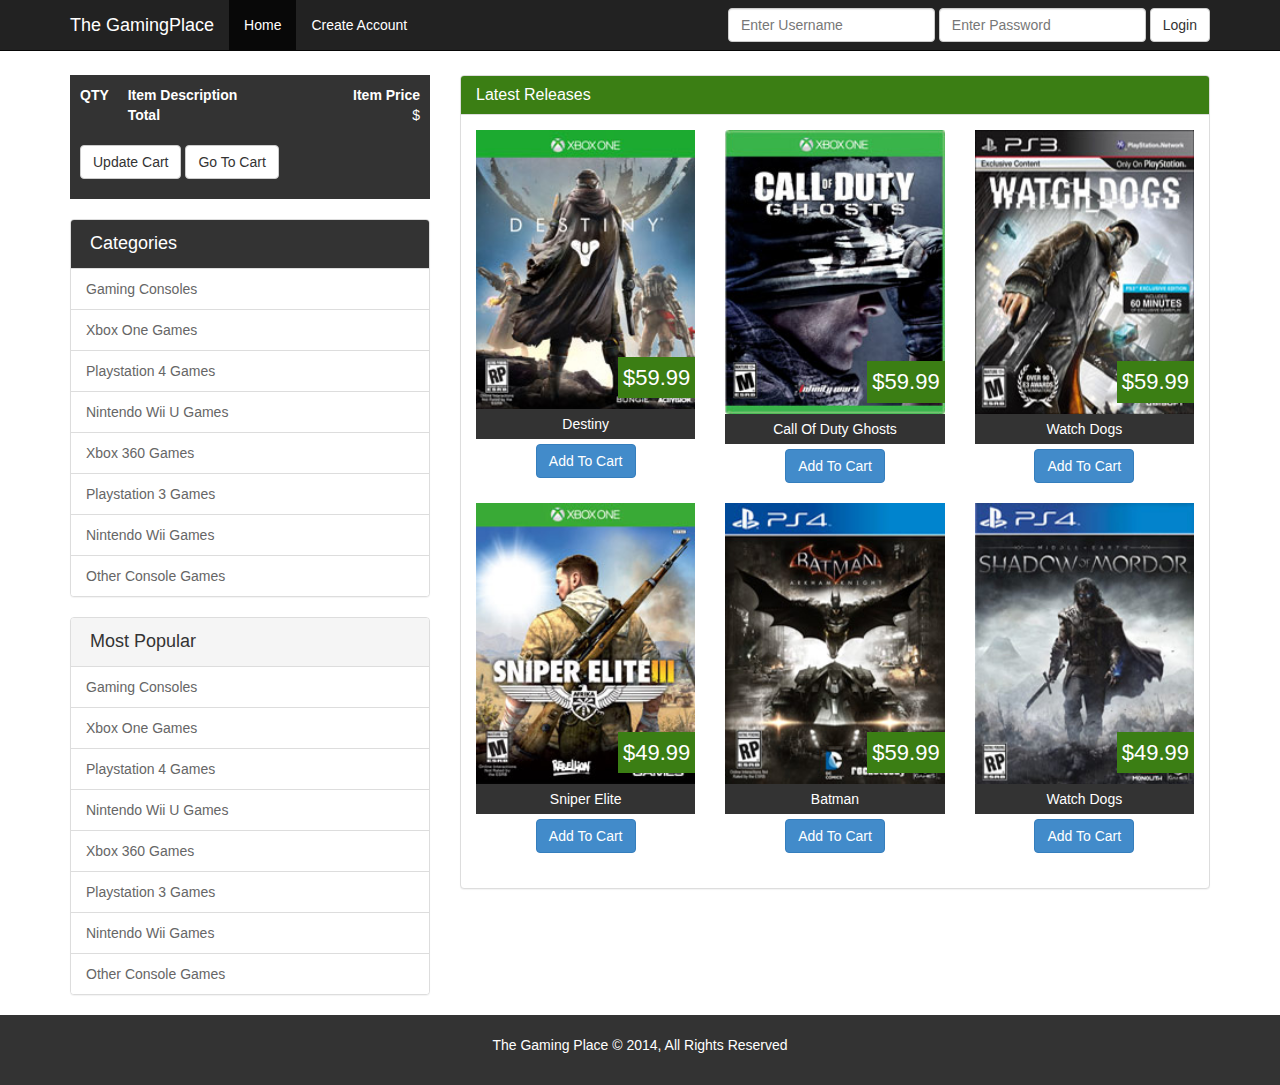
<file: index.html>
<!DOCTYPE html>
<html lang="en">
  <head>
    <meta charset="utf-8">
    <meta http-equiv="X-UA-Compatible" content="IE=edge">
    <meta name="viewport" content="width=device-width, initial-scale=1">
    <title>The GamingPlace</title>
    <!-- Bootstrap core CSS -->
    <link href="css/bootstrap.css" rel="stylesheet">
    <!-- Custom styles for this template -->
    <link href="css/custom.css" rel="stylesheet">
	<script src="https://ajax.googleapis.com/ajax/libs/jquery/1.11.1/jquery.min.js"></script>
    <script src="js/bootstrap.js"></script>
  </head>

  <body>

    <div class="navbar navbar-inverse navbar-fixed-top" role="navigation">
      <div class="container">
        <div class="navbar-header">
          <button type="button" class="navbar-toggle" data-toggle="collapse" data-target=".navbar-collapse">
            <span class="sr-only">Toggle navigation</span>
            <span class="icon-bar"></span>
            <span class="icon-bar"></span>
            <span class="icon-bar"></span>
          </button>
          <a class="navbar-brand" href="index.html">The GamingPlace</a>
        </div>
        <div class="collapse navbar-collapse">
          <ul class="nav navbar-nav">
            <li class="active"><a href="index.html">Home</a></li>
            <li><a href="register.html">Create Account</a></li>
          </ul>
		   <form class="navbar-form navbar-right">
				<div class="form-group">
					<input name="username" type="text" class="form-control" placeholder="Enter Username">
				</div>
				<div class="form-group">
					<input name="password" type="password" class="form-control" placeholder="Enter Password">
				</div>
        <button name="submit" type="submit" class="btn btn-default">Login</button>
      </form>
        </div><!--/.nav-collapse -->
      </div>
    </div>

    <div class="container">
		<div class="row">
			<div class="col-md-4">
				<div class="cart-block">
				<form action="cart/update" method="post">
					<table cellpadding="6" cellspacing="1" style="width:100%" border="0">
						<tr>
							<th>QTY</th>
							<th>Item Description</th>
							<th style="text-align:right">Item Price</th>
						</tr>
						<tr>
							<td></td>
							<td class="right"><strong>Total</strong></td>
							<td class="right" style="text-align:right">$</td>
						</tr>
					</table>
				<br>
				<p><button class="btn btn-default" type="submit">Update Cart</button> 
				<a class="btn btn-default" href="cart">Go To Cart</a></p>
			</form>
		</div>
		<div class="panel panel-default panel-list">
				<div class="panel-heading panel-heading-dark">
					 <h3 class="panel-title">
						Categories
					</h3>
				</div>
				<!-- List group -->
				<ul class="list-group">
					<li class="list-group-item"><a href="#">Gaming Consoles</a></li>
					<li class="list-group-item"><a href="#">Xbox One Games</a></li>
					<li class="list-group-item"><a href="#">Playstation 4 Games</a></li>
					<li class="list-group-item"><a href="#">Nintendo Wii U Games</a></li>
					<li class="list-group-item"><a href="#">Xbox 360 Games</a></li>
					<li class="list-group-item"><a href="#">Playstation 3 Games</a></li>
					<li class="list-group-item"><a href="#">Nintendo Wii Games</a></li>
					<li class="list-group-item"><a href="#">Other Console Games</a></li>
				</ul>
			</div>
			
			<div class="panel panel-default panel-list">
				<div class="panel-heading">
					 <h3 class="panel-title">
						Most Popular
					</h3>
				</div>
				<!-- List group -->
				<ul class="list-group">
					<li class="list-group-item"><a href="#">Gaming Consoles</a></li>
					<li class="list-group-item"><a href="#">Xbox One Games</a></li>
					<li class="list-group-item"><a href="#">Playstation 4 Games</a></li>
					<li class="list-group-item"><a href="#">Nintendo Wii U Games</a></li>
					<li class="list-group-item"><a href="#">Xbox 360 Games</a></li>
					<li class="list-group-item"><a href="#">Playstation 3 Games</a></li>
					<li class="list-group-item"><a href="#">Nintendo Wii Games</a></li>
					<li class="list-group-item"><a href="#">Other Console Games</a></li>
				</ul>
			</div>
			
			
		
			</div>
			<div class="col-md-8">
				<div class="panel panel-default">
				<div class="panel-heading panel-heading-green">
					<h3 class="panel-title">Latest Releases</h3>
				</div>
				<div class="panel-body">
					<div class="row">
				<div class="col-md-4 game">
					<div class="game-price">$59.99</div>
					<a href="product.html">
						<img src="images/game1.jpg" />
					</a>
					<div class="game-title">
						Destiny
					</div>
					<div class="game-add">
						<button class="btn btn-primary" type="submit">Add To Cart</button>
					</div>
				</div>
				<div class="col-md-4 game">
					<div class="game-price">$59.99</div>
					<a href="product.html">
						<img src="images/game2.jpg" />
					</a>
					<div class="game-title">
						Call Of Duty Ghosts
					</div>
					<div class="game-add">
						<button class="btn btn-primary" type="submit">Add To Cart</button>
					</div>
				</div>
				<div class="col-md-4 game">
					<div class="game-price">$59.99</div>
					<a href="product.html">
						<img src="images/game3.jpg" />
					</a>
					<div class="game-title">
						Watch Dogs
					</div>
					<div class="game-add">
						<button class="btn btn-primary" type="submit">Add To Cart</button>
					</div>
				</div>
				<div class="col-md-4 game">
					<div class="game-price">$49.99</div>
					<a href="product.html">
						<img src="images/game4.jpg" />
					</a>
					<div class="game-title">
						Sniper Elite
					</div>
					<div class="game-add">
						<button class="btn btn-primary" type="submit">Add To Cart</button>
					</div>
				</div>
				<div class="col-md-4 game">
					<div class="game-price">$59.99</div>
					<a href="product.html">
						<img src="images/game5.jpg" />
					</a>
					<div class="game-title">
						Batman
					</div>
					<div class="game-add">
						<button class="btn btn-primary" type="submit">Add To Cart</button>
					</div>
				</div>
				<div class="col-md-4 game">
					<div class="game-price">$49.99</div>
					<a href="product.html">
						<img src="images/game6.jpg" />
					</a>
					<div class="game-title">
						Watch Dogs
					</div>
					<div class="game-add">
						<button class="btn btn-primary" type="submit">Add To Cart</button>
					</div>
				</div>
			</div><!-- /.row -->
				</div>
			</div>
			</div>
		</div>
    </div><!-- /.container -->
	
	<div class="row footer">
		<div class="container">
			<p>The Gaming Place &copy; 2014, All Rights Reserved</p>
		</div>
	</div>

   
  </body>
</html>
</file>
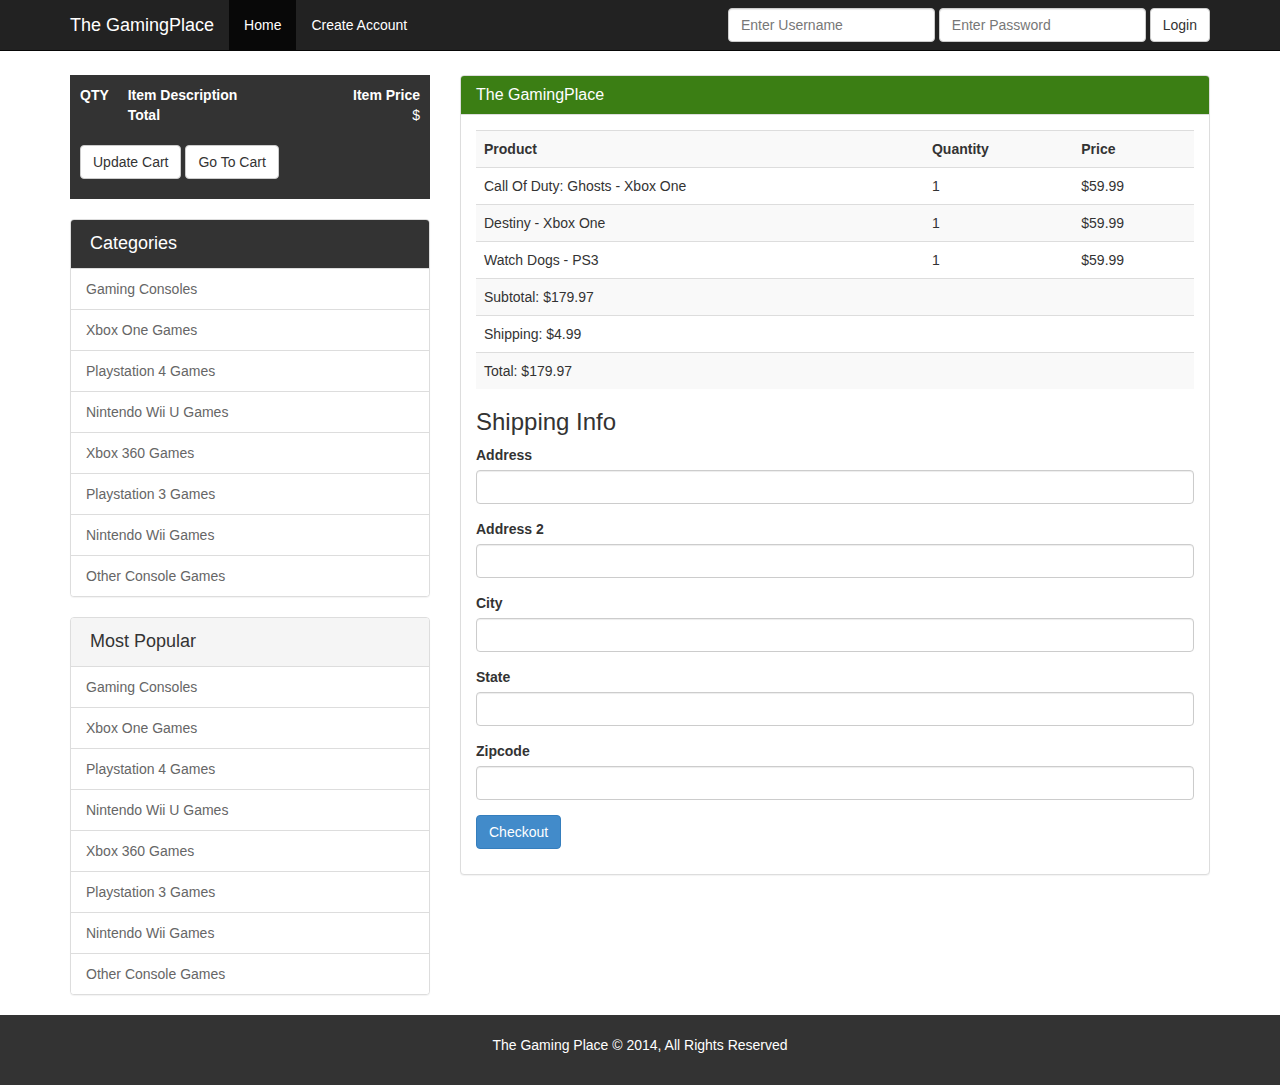
<file: cart.html>
<!DOCTYPE html>
<html lang="en">
  <head>
    <meta charset="utf-8">
    <meta http-equiv="X-UA-Compatible" content="IE=edge">
    <meta name="viewport" content="width=device-width, initial-scale=1">
    <title>The GamingPlace</title>
    <!-- Bootstrap core CSS -->
    <link href="css/bootstrap.css" rel="stylesheet">
    <!-- Custom styles for this template -->
    <link href="css/custom.css" rel="stylesheet">
	<script src="https://ajax.googleapis.com/ajax/libs/jquery/1.11.1/jquery.min.js"></script>
    <script src="js/bootstrap.js"></script>
  </head>

  <body>

    <div class="navbar navbar-inverse navbar-fixed-top" role="navigation">
      <div class="container">
        <div class="navbar-header">
          <button type="button" class="navbar-toggle" data-toggle="collapse" data-target=".navbar-collapse">
            <span class="sr-only">Toggle navigation</span>
            <span class="icon-bar"></span>
            <span class="icon-bar"></span>
            <span class="icon-bar"></span>
          </button>
          <a class="navbar-brand" href="index.html">The GamingPlace</a>
        </div>
        <div class="collapse navbar-collapse">
          <ul class="nav navbar-nav">
            <li class="active"><a href="index.html">Home</a></li>
            <li><a href="register.html">Create Account</a></li>
          </ul>
		   <form class="navbar-form navbar-right">
				<div class="form-group">
					<input name="username" type="text" class="form-control" placeholder="Enter Username">
				</div>
				<div class="form-group">
					<input name="password" type="password" class="form-control" placeholder="Enter Password">
				</div>
        <button name="submit" type="submit" class="btn btn-default">Login</button>
      </form>
        </div><!--/.nav-collapse -->
      </div>
    </div>

    <div class="container">
		<div class="row">
			<div class="col-md-4">
				<div class="cart-block">
				<form action="cart/update" method="post">
					<table cellpadding="6" cellspacing="1" style="width:100%" border="0">
						<tr>
							<th>QTY</th>
							<th>Item Description</th>
							<th style="text-align:right">Item Price</th>
						</tr>
						<tr>
							<td></td>
							<td class="right"><strong>Total</strong></td>
							<td class="right" style="text-align:right">$</td>
						</tr>
					</table>
				<br>
				<p><button class="btn btn-default" type="submit">Update Cart</button> 
				<a class="btn btn-default" href="cart">Go To Cart</a></p>
			</form>
		</div>
		<div class="panel panel-default panel-list">
				<div class="panel-heading panel-heading-dark">
					 <h3 class="panel-title">
						Categories
					</h3>
				</div>
				<!-- List group -->
				<ul class="list-group">
					<li class="list-group-item"><a href="#">Gaming Consoles</a></li>
					<li class="list-group-item"><a href="#">Xbox One Games</a></li>
					<li class="list-group-item"><a href="#">Playstation 4 Games</a></li>
					<li class="list-group-item"><a href="#">Nintendo Wii U Games</a></li>
					<li class="list-group-item"><a href="#">Xbox 360 Games</a></li>
					<li class="list-group-item"><a href="#">Playstation 3 Games</a></li>
					<li class="list-group-item"><a href="#">Nintendo Wii Games</a></li>
					<li class="list-group-item"><a href="#">Other Console Games</a></li>
				</ul>
			</div>
			
			<div class="panel panel-default panel-list">
				<div class="panel-heading">
					 <h3 class="panel-title">
						Most Popular
					</h3>
				</div>
				<!-- List group -->
				<ul class="list-group">
					<li class="list-group-item"><a href="#">Gaming Consoles</a></li>
					<li class="list-group-item"><a href="#">Xbox One Games</a></li>
					<li class="list-group-item"><a href="#">Playstation 4 Games</a></li>
					<li class="list-group-item"><a href="#">Nintendo Wii U Games</a></li>
					<li class="list-group-item"><a href="#">Xbox 360 Games</a></li>
					<li class="list-group-item"><a href="#">Playstation 3 Games</a></li>
					<li class="list-group-item"><a href="#">Nintendo Wii Games</a></li>
					<li class="list-group-item"><a href="#">Other Console Games</a></li>
				</ul>
			</div>
			
			
		
			</div>
			<div class="col-md-8">
				<div class="panel panel-default">
				<div class="panel-heading panel-heading-green">
					<h3 class="panel-title">The GamingPlace</h3>
				</div>
				<div class="panel-body">
					<table class="table table-striped">
						<tr>
							<th>Product</th>
							<th>Quantity</th>
							<th>Price</th>
						</tr>
						<tr>
							<td>Call Of Duty: Ghosts - Xbox One</td>
							<td>1</td>
							<td>$59.99</td>
						</tr>
						<tr>
							<td>Destiny - Xbox One</td>
							<td>1</td>
							<td>$59.99</td>
						</tr>
						<tr>
							<td>Watch Dogs - PS3</td>
							<td>1</td>
							<td>$59.99</td>
						</tr>
						
						<tr>
							<td colspan="3" class="cart-subtotal">
								Subtotal: $179.97
							</td>
						</tr>
						<tr>
							<td colspan="3" class="cart-shipping">
								Shipping: $4.99
							</td>
						</tr>
						<tr>
							<td colspan="3" class="cart-total">
								Total: $179.97
							</td>
						</tr>
					</table>
					<h3>Shipping Info</h3>
			<div class="form-group">
				<label>Address</label>
				<input type="text" class="form-control" name="address">
			</div>
			<div class="form-group">
				<label>Address 2</label>
				<input type="text" class="form-control" name="address2">
			</div>
			<div class="form-group">
				<label>City</label>
				<input type="text" class="form-control" name="city">
			</div>
			<div class="form-group">
				<label>State</label>
				<input type="text" class="form-control" name="state">
			</div>
			<div class="form-group">
				<label>Zipcode</label>
				<input type="text" class="form-control" name="zipcode">
			</div>
		<p><button class="btn btn-primary" type="submit" name="submit">Checkout</button></p>	
				</div>
			</div>
			</div>
		</div>
    </div><!-- /.container -->
	
	<div class="row footer">
		<div class="container">
			<p>The Gaming Place &copy; 2014, All Rights Reserved</p>
		</div>
	</div>

   
  </body>
</html>
</file>
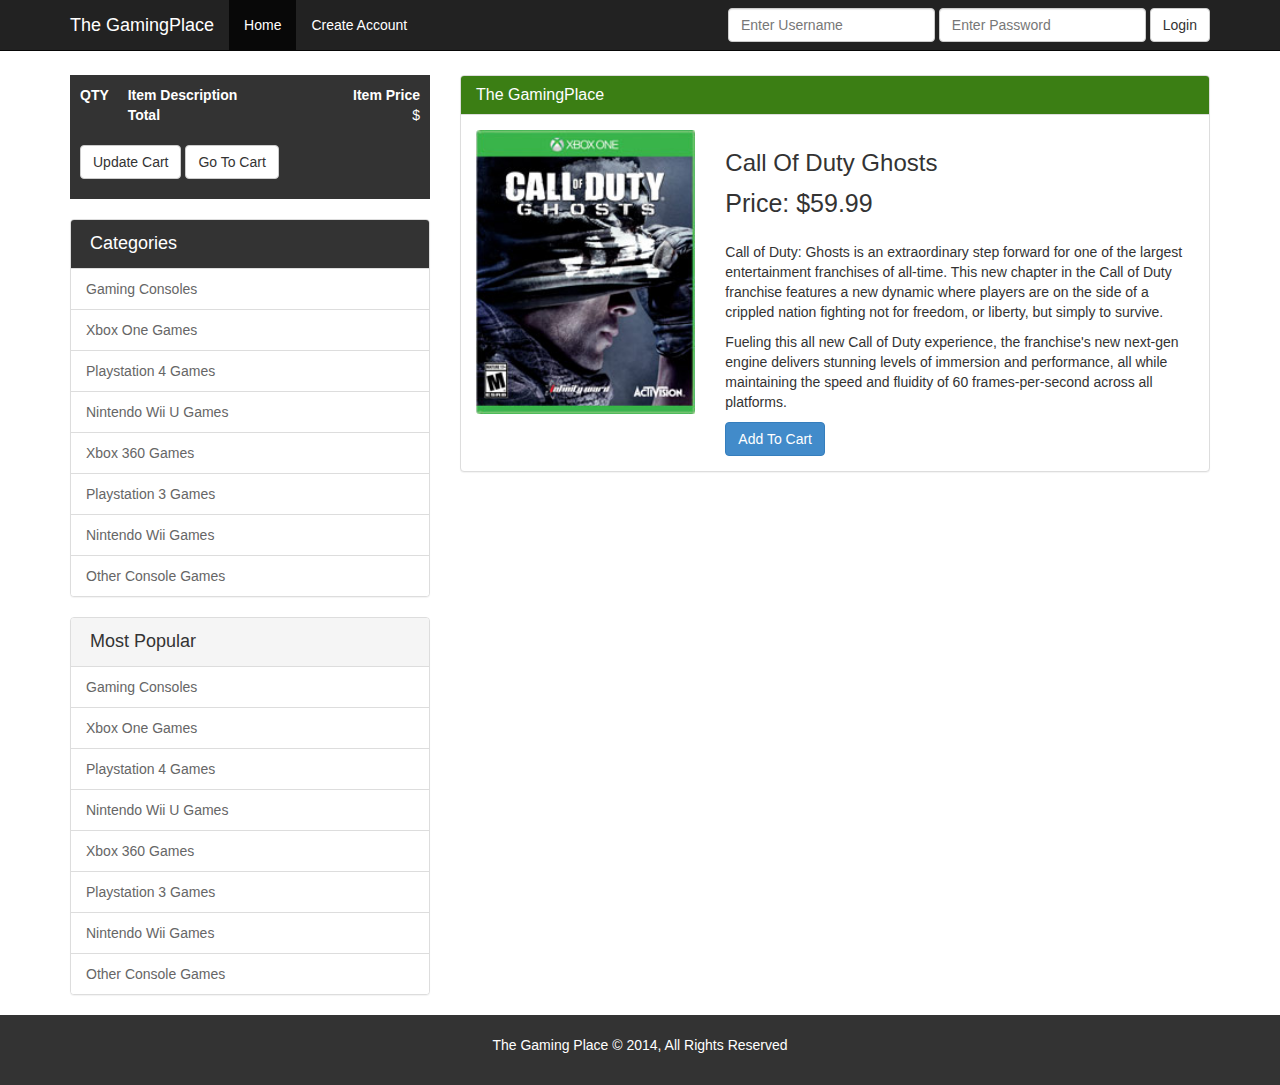
<file: product.html>
<!DOCTYPE html>
<html lang="en">
  <head>
    <meta charset="utf-8">
    <meta http-equiv="X-UA-Compatible" content="IE=edge">
    <meta name="viewport" content="width=device-width, initial-scale=1">
    <title>The GamingPlace</title>
    <!-- Bootstrap core CSS -->
    <link href="css/bootstrap.css" rel="stylesheet">
    <!-- Custom styles for this template -->
    <link href="css/custom.css" rel="stylesheet">
	<script src="https://ajax.googleapis.com/ajax/libs/jquery/1.11.1/jquery.min.js"></script>
    <script src="js/bootstrap.js"></script>
  </head>

  <body>

    <div class="navbar navbar-inverse navbar-fixed-top" role="navigation">
      <div class="container">
        <div class="navbar-header">
          <button type="button" class="navbar-toggle" data-toggle="collapse" data-target=".navbar-collapse">
            <span class="sr-only">Toggle navigation</span>
            <span class="icon-bar"></span>
            <span class="icon-bar"></span>
            <span class="icon-bar"></span>
          </button>
          <a class="navbar-brand" href="index.html">The GamingPlace</a>
        </div>
        <div class="collapse navbar-collapse">
          <ul class="nav navbar-nav">
            <li class="active"><a href="index.html">Home</a></li>
            <li><a href="register.html">Create Account</a></li>
          </ul>
		   <form class="navbar-form navbar-right">
				<div class="form-group">
					<input name="username" type="text" class="form-control" placeholder="Enter Username">
				</div>
				<div class="form-group">
					<input name="password" type="password" class="form-control" placeholder="Enter Password">
				</div>
        <button name="submit" type="submit" class="btn btn-default">Login</button>
      </form>
        </div><!--/.nav-collapse -->
      </div>
    </div>

    <div class="container">
		<div class="row">
			<div class="col-md-4">
				<div class="cart-block">
				<form action="cart/update" method="post">
					<table cellpadding="6" cellspacing="1" style="width:100%" border="0">
						<tr>
							<th>QTY</th>
							<th>Item Description</th>
							<th style="text-align:right">Item Price</th>
						</tr>
						<tr>
							<td></td>
							<td class="right"><strong>Total</strong></td>
							<td class="right" style="text-align:right">$</td>
						</tr>
					</table>
				<br>
				<p><button class="btn btn-default" type="submit">Update Cart</button> 
				<a class="btn btn-default" href="cart">Go To Cart</a></p>
			</form>
		</div>
		<div class="panel panel-default panel-list">
				<div class="panel-heading panel-heading-dark">
					 <h3 class="panel-title">
						Categories
					</h3>
				</div>
				<!-- List group -->
				<ul class="list-group">
					<li class="list-group-item"><a href="#">Gaming Consoles</a></li>
					<li class="list-group-item"><a href="#">Xbox One Games</a></li>
					<li class="list-group-item"><a href="#">Playstation 4 Games</a></li>
					<li class="list-group-item"><a href="#">Nintendo Wii U Games</a></li>
					<li class="list-group-item"><a href="#">Xbox 360 Games</a></li>
					<li class="list-group-item"><a href="#">Playstation 3 Games</a></li>
					<li class="list-group-item"><a href="#">Nintendo Wii Games</a></li>
					<li class="list-group-item"><a href="#">Other Console Games</a></li>
				</ul>
			</div>
			
			<div class="panel panel-default panel-list">
				<div class="panel-heading">
					 <h3 class="panel-title">
						Most Popular
					</h3>
				</div>
				<!-- List group -->
				<ul class="list-group">
					<li class="list-group-item"><a href="#">Gaming Consoles</a></li>
					<li class="list-group-item"><a href="#">Xbox One Games</a></li>
					<li class="list-group-item"><a href="#">Playstation 4 Games</a></li>
					<li class="list-group-item"><a href="#">Nintendo Wii U Games</a></li>
					<li class="list-group-item"><a href="#">Xbox 360 Games</a></li>
					<li class="list-group-item"><a href="#">Playstation 3 Games</a></li>
					<li class="list-group-item"><a href="#">Nintendo Wii Games</a></li>
					<li class="list-group-item"><a href="#">Other Console Games</a></li>
				</ul>
			</div>
			
			
		
			</div>
			<div class="col-md-8">
				<div class="panel panel-default">
				<div class="panel-heading panel-heading-green">
					<h3 class="panel-title">The GamingPlace</h3>
				</div>
				<div class="panel-body">
					<div class="row details">
						<div class="col-md-4">
							<img src="images/game2.jpg" />
						</div>
						<div class="col-md-8">
							<h3>Call Of Duty Ghosts</h3>
							<div class="details-price">
								Price: $59.99
							</div>
							<div class="details-description">
								<p>Call of Duty: Ghosts is an extraordinary step forward for one of the largest entertainment franchises of all-time. This new chapter in the Call of Duty franchise features a new dynamic where players are on the side of a crippled nation fighting not for freedom, or liberty, but simply to survive. </p>

								<p>Fueling this all new Call of Duty experience, the franchise's new next-gen engine delivers stunning levels of immersion and performance, all while maintaining the speed and fluidity of 60 frames-per-second across all platforms. </p>
							</div>
							
							<div class="details-buy">
								<form>
									<button type="submit" name="buy_submit" class="btn btn-primary">Add To Cart</button>
								</form>
							</div>
						</div>
					</div>
				</div>
			</div>
			</div>
		</div>
    </div><!-- /.container -->
	
	<div class="row footer">
		<div class="container">
			<p>The Gaming Place &copy; 2014, All Rights Reserved</p>
		</div>
	</div>

   
  </body>
</html>
</file>
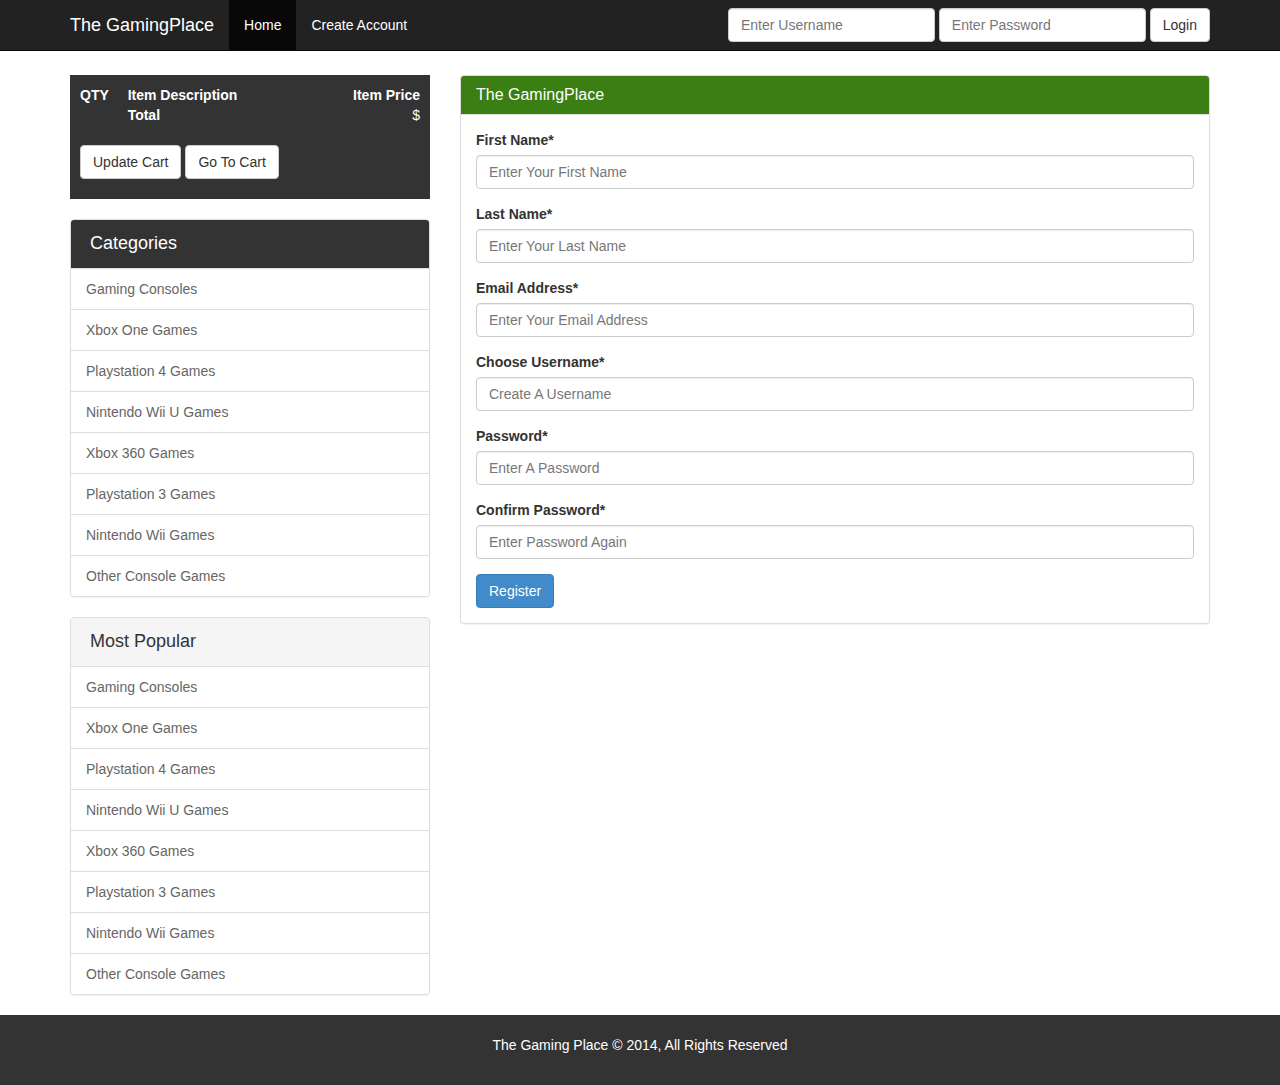
<file: register.html>
<!DOCTYPE html>
<html lang="en">
  <head>
    <meta charset="utf-8">
    <meta http-equiv="X-UA-Compatible" content="IE=edge">
    <meta name="viewport" content="width=device-width, initial-scale=1">
    <title>The GamingPlace</title>
    <!-- Bootstrap core CSS -->
    <link href="css/bootstrap.css" rel="stylesheet">
    <!-- Custom styles for this template -->
    <link href="css/custom.css" rel="stylesheet">
	<script src="https://ajax.googleapis.com/ajax/libs/jquery/1.11.1/jquery.min.js"></script>
    <script src="js/bootstrap.js"></script>
  </head>

  <body>

    <div class="navbar navbar-inverse navbar-fixed-top" role="navigation">
      <div class="container">
        <div class="navbar-header">
          <button type="button" class="navbar-toggle" data-toggle="collapse" data-target=".navbar-collapse">
            <span class="sr-only">Toggle navigation</span>
            <span class="icon-bar"></span>
            <span class="icon-bar"></span>
            <span class="icon-bar"></span>
          </button>
          <a class="navbar-brand" href="index.html">The GamingPlace</a>
        </div>
        <div class="collapse navbar-collapse">
          <ul class="nav navbar-nav">
            <li class="active"><a href="index.html">Home</a></li>
            <li><a href="register.html">Create Account</a></li>
          </ul>
		   <form class="navbar-form navbar-right">
				<div class="form-group">
					<input name="username" type="text" class="form-control" placeholder="Enter Username">
				</div>
				<div class="form-group">
					<input name="password" type="password" class="form-control" placeholder="Enter Password">
				</div>
        <button name="submit" type="submit" class="btn btn-default">Login</button>
      </form>
        </div><!--/.nav-collapse -->
      </div>
    </div>

    <div class="container">
		<div class="row">
			<div class="col-md-4">
				<div class="cart-block">
				<form action="cart/update" method="post">
					<table cellpadding="6" cellspacing="1" style="width:100%" border="0">
						<tr>
							<th>QTY</th>
							<th>Item Description</th>
							<th style="text-align:right">Item Price</th>
						</tr>
						<tr>
							<td></td>
							<td class="right"><strong>Total</strong></td>
							<td class="right" style="text-align:right">$</td>
						</tr>
					</table>
				<br>
				<p><button class="btn btn-default" type="submit">Update Cart</button> 
				<a class="btn btn-default" href="cart">Go To Cart</a></p>
			</form>
		</div>
		<div class="panel panel-default panel-list">
				<div class="panel-heading panel-heading-dark">
					 <h3 class="panel-title">
						Categories
					</h3>
				</div>
				<!-- List group -->
				<ul class="list-group">
					<li class="list-group-item"><a href="#">Gaming Consoles</a></li>
					<li class="list-group-item"><a href="#">Xbox One Games</a></li>
					<li class="list-group-item"><a href="#">Playstation 4 Games</a></li>
					<li class="list-group-item"><a href="#">Nintendo Wii U Games</a></li>
					<li class="list-group-item"><a href="#">Xbox 360 Games</a></li>
					<li class="list-group-item"><a href="#">Playstation 3 Games</a></li>
					<li class="list-group-item"><a href="#">Nintendo Wii Games</a></li>
					<li class="list-group-item"><a href="#">Other Console Games</a></li>
				</ul>
			</div>
			
			<div class="panel panel-default panel-list">
				<div class="panel-heading">
					 <h3 class="panel-title">
						Most Popular
					</h3>
				</div>
				<!-- List group -->
				<ul class="list-group">
					<li class="list-group-item"><a href="#">Gaming Consoles</a></li>
					<li class="list-group-item"><a href="#">Xbox One Games</a></li>
					<li class="list-group-item"><a href="#">Playstation 4 Games</a></li>
					<li class="list-group-item"><a href="#">Nintendo Wii U Games</a></li>
					<li class="list-group-item"><a href="#">Xbox 360 Games</a></li>
					<li class="list-group-item"><a href="#">Playstation 3 Games</a></li>
					<li class="list-group-item"><a href="#">Nintendo Wii Games</a></li>
					<li class="list-group-item"><a href="#">Other Console Games</a></li>
				</ul>
			</div>
			
			
		
			</div>
			<div class="col-md-8">
				<div class="panel panel-default">
				<div class="panel-heading panel-heading-green">
					<h3 class="panel-title">The GamingPlace</h3>
				</div>
				<div class="panel-body">
					<form role="form">
					<div class="form-group">
						<label>First Name*</label>
						<input type="text" class="form-control" name="first_name" placeholder="Enter Your First Name">
					</div>
					<div class="form-group">
						<label>Last Name*</label>
						<input type="text" class="form-control" name="last_name" placeholder="Enter Your Last Name">
					</div>
					<div class="form-group">
						<label>Email Address*</label>
						<input type="email" class="form-control" name="email" placeholder="Enter Your Email Address">
					</div>
					<div class="form-group">
						<label>Choose Username*</label>
						<input type="text" class="form-control" name="username" placeholder="Create A Username">
					</div>
					<div class="form-group">
						<label>Password*</label>
						<input type="password" class="form-control" name="password" placeholder="Enter A Password">
					</div>
					<div class="form-group">
						<label>Confirm Password*</label>
						<input type="password" class="form-control" name="password2" placeholder="Enter Password Again">
					</div>					
					
					<button type="submit" class="btn btn-primary">Register</button>
				</form>		
				</div>
			</div>
			</div>
		</div>
    </div><!-- /.container -->
	
	<div class="row footer">
		<div class="container">
			<p>The Gaming Place &copy; 2014, All Rights Reserved</p>
		</div>
	</div>

   
  </body>
</html>
</file>
<file: css/custom.css>
body {
  padding-top: 75px;
}

.navbar a{
	color:#fff !important;
}

.cart-block{
	background:#333;
	color:#fff;
	padding:10px;
	margin-bottom:20px;
}

.panel-list a{
	display:block;
	color:#666;
}

.panel-list .panel-heading h3{
	padding:4px;
	font-size:18px;
}

.panel-heading-green{
	background:#3b7e14 !important;
	color:#fff !important;
}

.panel-heading-dark{
	background:#333333 !important;
	color:#fff !important;
}

.game{
	display:relative;
}

.game-title{
	text-align:center;
	padding:5px;
	background:#333;
	color:#fff;
}

.game img{
	width:100%;
}

.game-price{
	position:absolute;
	bottom:100px;
	right:15px;
	background:#3b7e14;
	color:#fff;
	padding:5px;
	font-size:22px;
}

.game-add{
	margin:5px auto 20px auto;
	width:100%;
	text-align:center;
}

.details-price{
	font-size:25px;
	margin-bottom:20px;
}

.details img{
	width:100%;
}

.footer{
	background:#333;
	color:#fff;
	height:70px;
	text-align:center;
	padding-top:20px;
}
</file>
